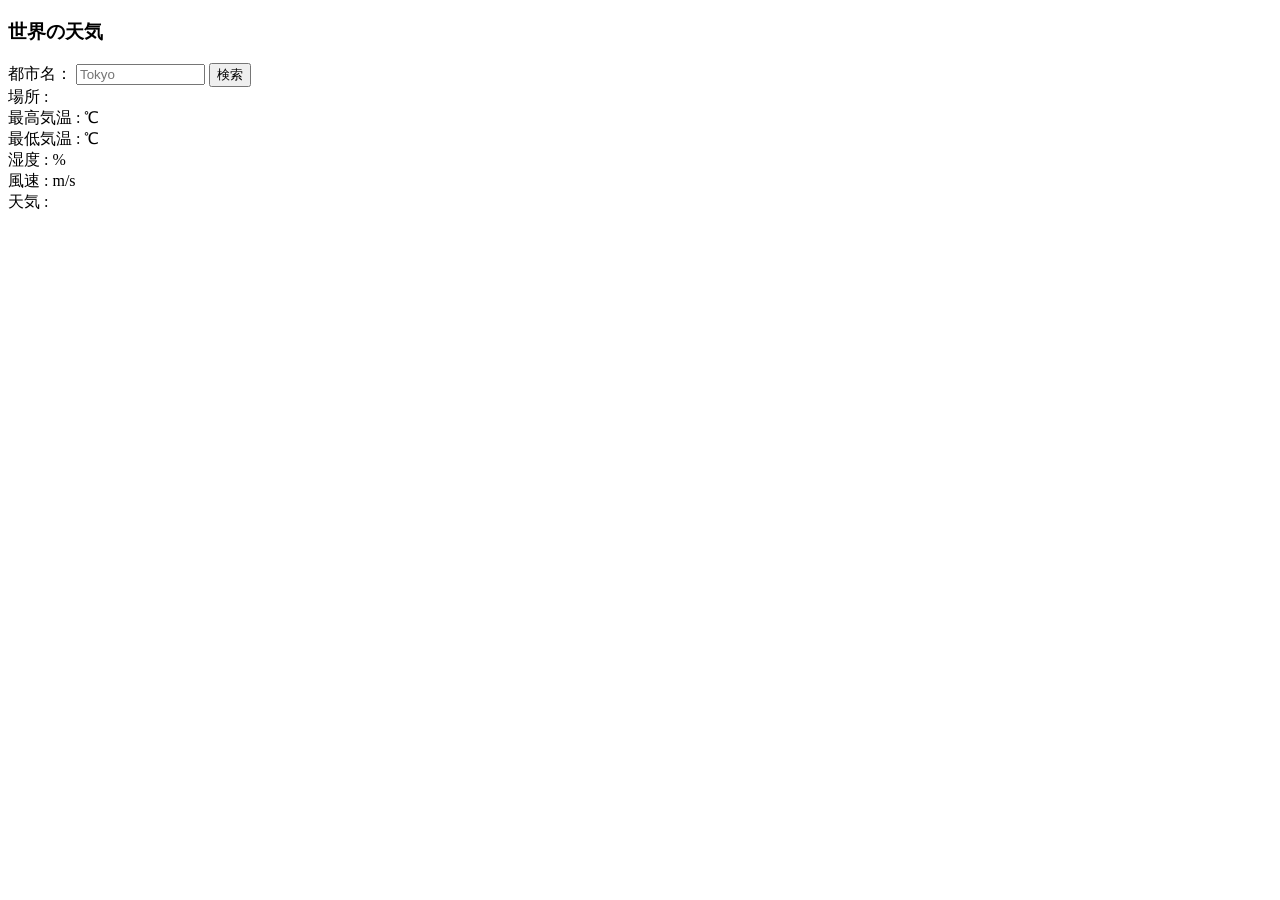
<file: Ajax-Lesson/index.html>
<!DOCTYPE html>
<html lang="ja">
  <head>
    <meta charset="UTF-8" />
    <title>世界の天気</title>
  </head>
  <body>
    <h3>世界の天気</h3>
    <label>都市名：</label>
    <input id="cityname" type="text" size="14" maxlength="14" placeholder="Tokyo">
    <button id="btn">検索</button><br>
    <span>場所 :</span>
    <span id="place"></span><br>
    <span>最高気温 :</span>
    <span id="temp_max"></span>
    <span> ℃</span><br>
    <span>最低気温 :</span>
    <span id="temp_min"></span>
    <span> ℃</span><br>
    <span>湿度 :</span>
    <span id="humidity"></span>
    <span> %</span><br>
    <span>風速 :</span>
    <span id="speed"></span>
    <span> m/s</span><br>
    <span>天気 :</span>
    <span id="weather"></span>
    <div id="icon"><img id="img"></div>
    <script src="js/jquery.min.js"></script>
    <script src="js/script.js"></script>
  </body>
</html>
</file>
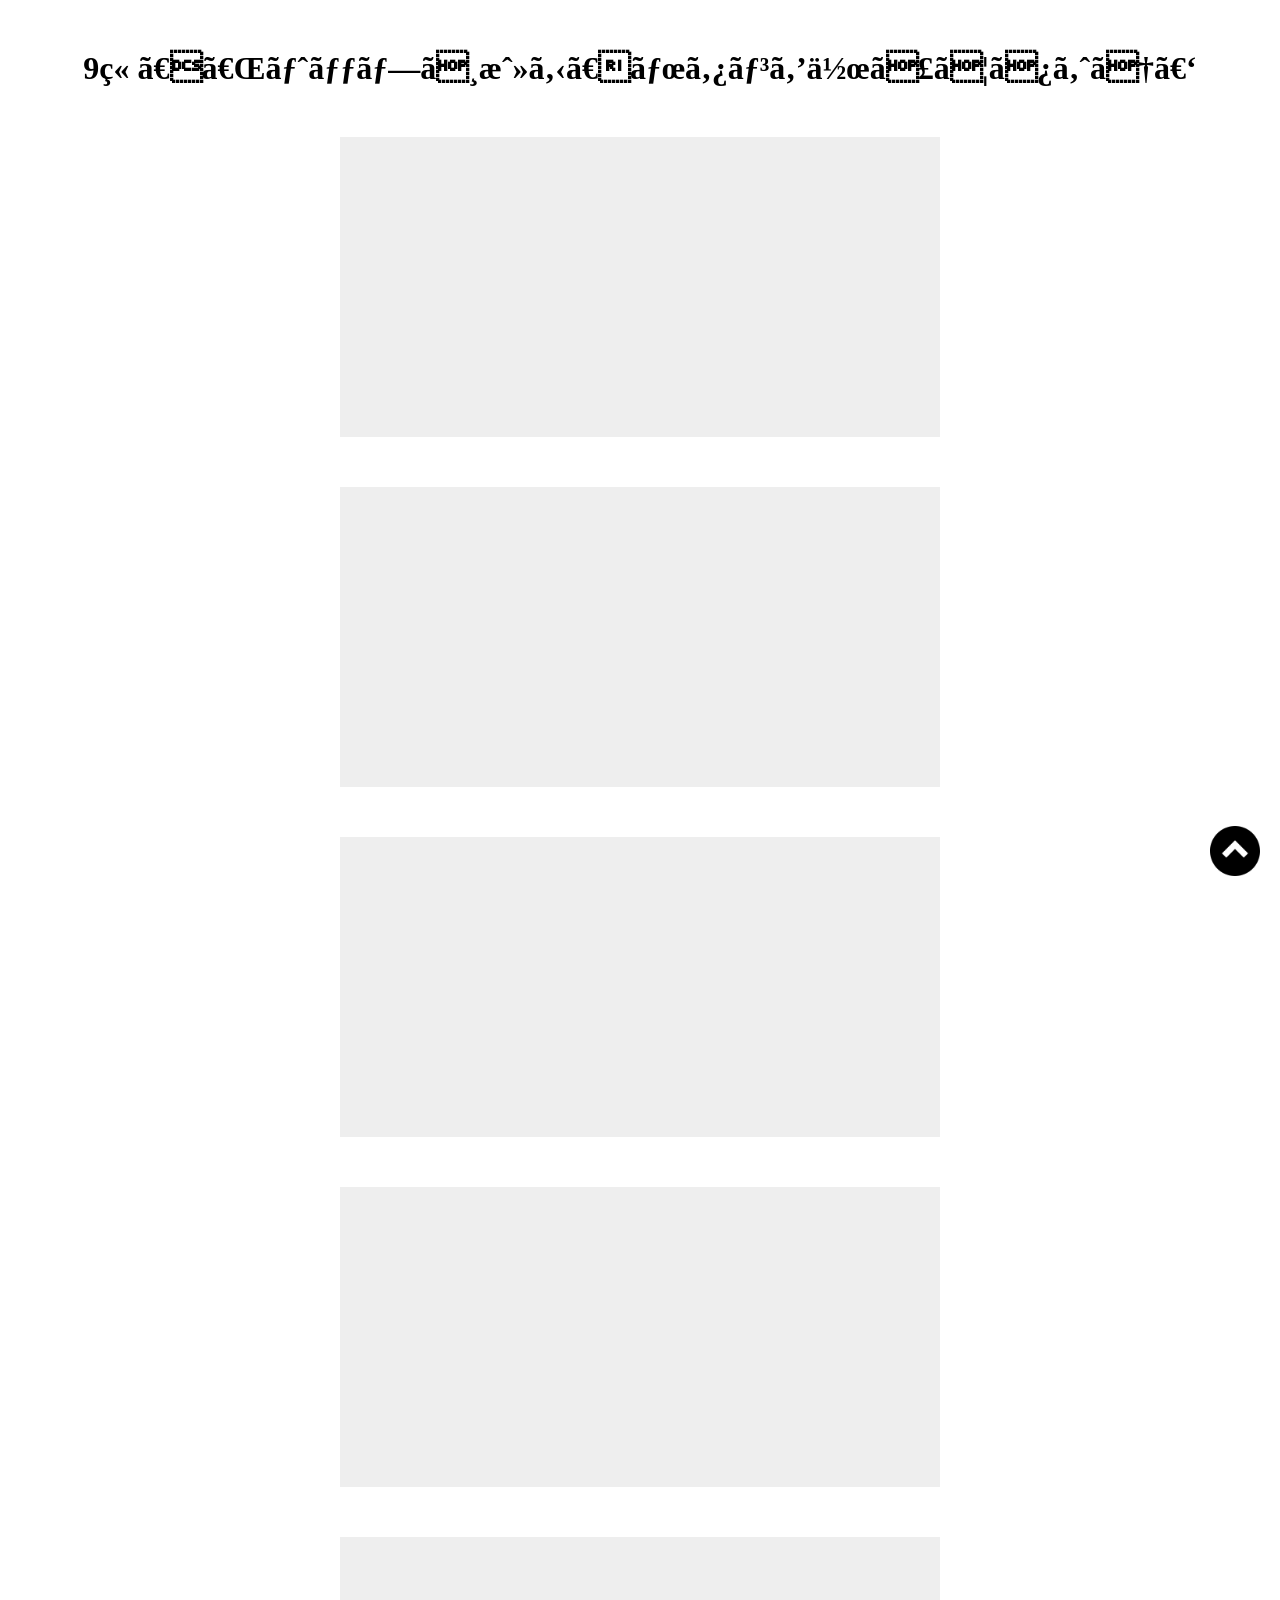
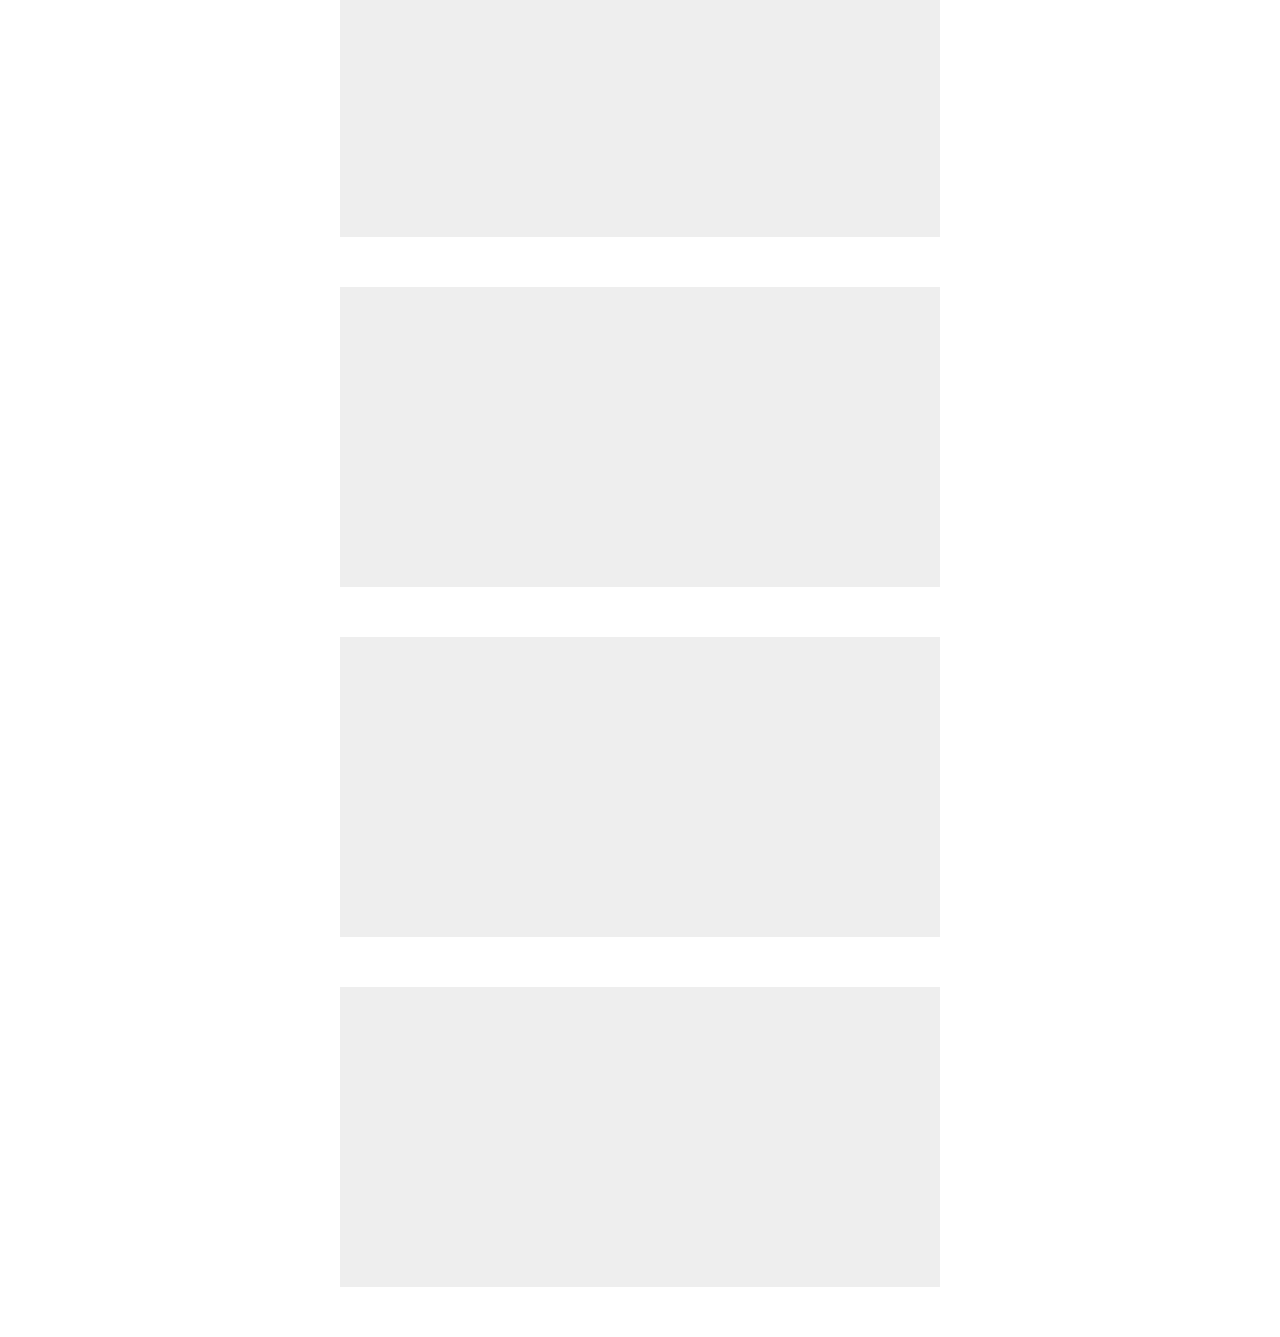
<file: Pagetop-Lesson/index.html>
<!DOCTYPE html>
  <html lang="ja">
  <head>
    <meta charset="UTF-8 /">
    <meta name="viewport" content="width=device-width,initial-scale=1.0">
    <title>9章【「トップへ戻る」ボタンを作ってみよう】</title>
    <link rel="stylesheet" href="css/style.css" />
  </head>
  <body>
    <h1>9章【「トップへ戻る」ボタンを作ってみよう】</h1>

    <div class="box"></div>
    <div class="box"></div>
    <div class="box"></div>
    <div class="box"></div>
    <div class="box"></div>
    <div class="box"></div>
    <div class="box"></div>
    <div class="box"></div>

    <span id="back">
      <a href="#">
        <img src="img/arrow.png" alt="">
      </a>
    </span>

    <script src="js/jquery.min.js"></script>
    <script src="js/script.js"></script>
  </body>
</html>
</file>
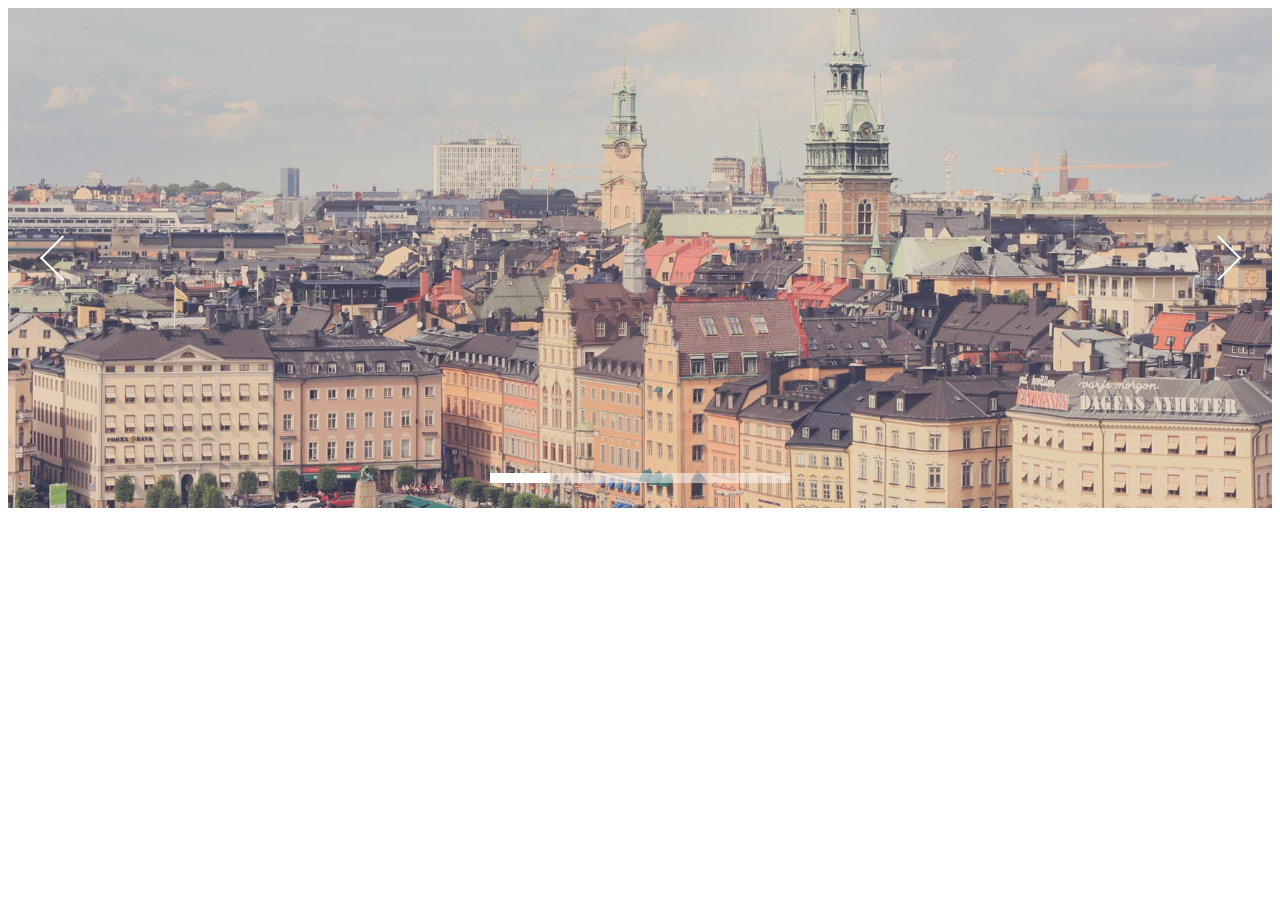
<file: SlideShow-Lesson/index.html>
<!DOCTYPE html>
<html lang="ja">
  <head>
    <meta charset="UTF-8" />
    <link rel="stylesheet" href="css/skippr.css" />
    <link rel="stylesheet" href="css/style.css" />
    <title>skippr導入</title>
  </head>
  <body>

    <div class="container">
      <div class="theTarget">
        <div style="background-image: url(img/test1.jpg)"></div>
        <div style="background-image: url(img/test2.jpg)"></div>
        <div style="background-image: url(img/test3.jpg)"></div>
        <div style="background-image: url(img/test4.jpg)"></div>
        <div style="background-image: url(img/test5.jpg)"></div>
      </div>
    </div>
    
    <script src="js/jquery.min.js"></script>
    <script src="js/skippr.min.js"></script>
    <script src="js/script.js"></script>
  </body>
</html>
</file>
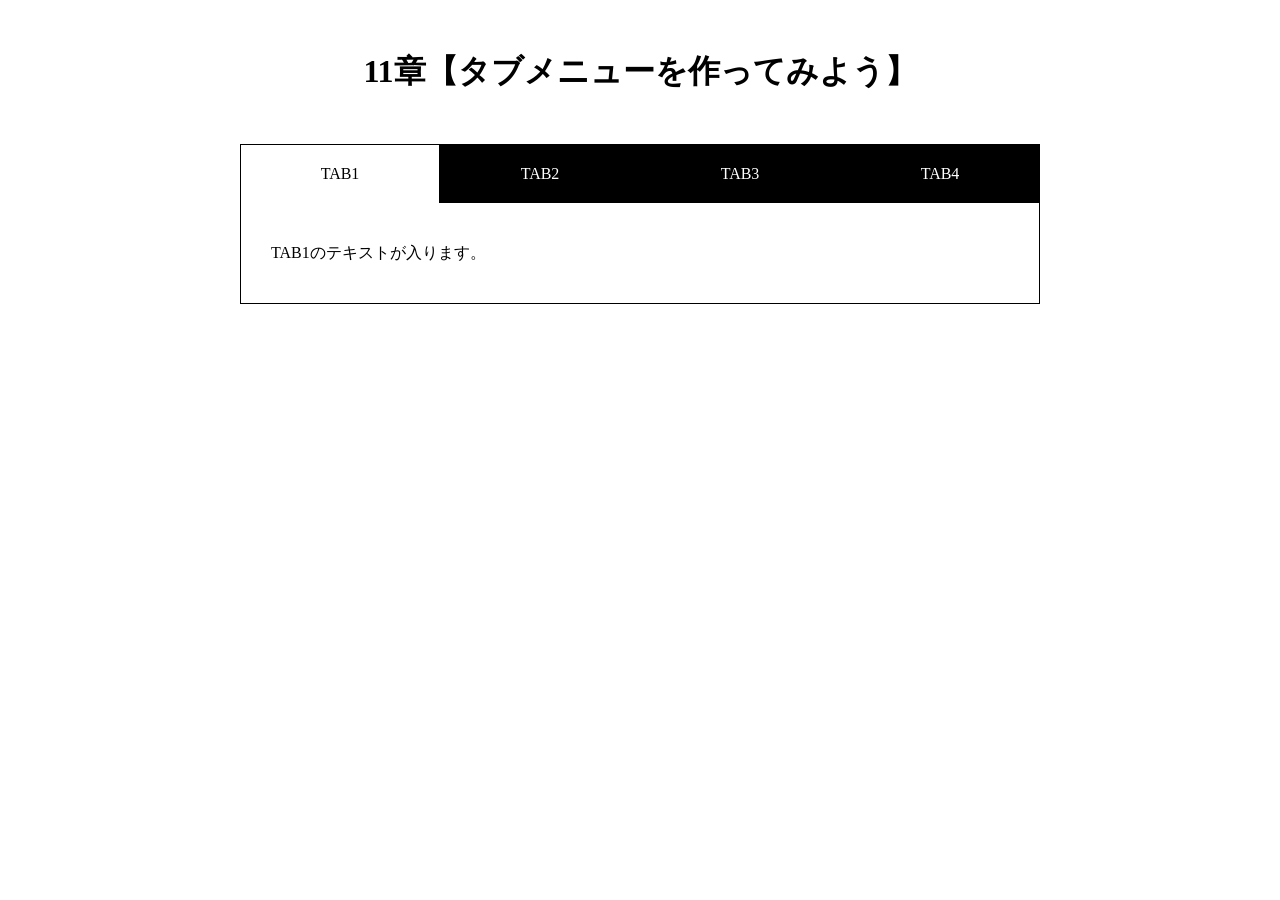
<file: Tabbar-Lesson/index.html>
<!DOCTYPE html>
<html lang="ja">
  <head>
    <meta charset="UTF-8" />
    <meta name="viewport" content="width=device-width,initial-scale=1.0">
    <title>11章【タブメニューを作ってみよう】</title>
    <link rel="stylesheet" href="css/style.css" />
  </head>
  <body>
    <h1>11章【タブメニューを作ってみよう】</h1>

    <div class="wrap">
      <ul id="tab-menu">
        <li><a href="#tab1" class="active">TAB1</a></li>
        <li><a href="#tab2" class="">TAB2</a></li>
        <li><a href="#tab3" class="">TAB3</a></li>
        <li><a href="#tab4" class="">TAB4</a></li>
      </ul>

      <div id="tab-contents">
        <div id="tab1" class="tab">
          <p>TAB1のテキストが入ります。</p>
        </div>

        <div id="tab2" class="tab">
          <p>TAB2のテキストが入ります。TAB2のテキストが入ります。</p>
        </div>

        <div id="tab3" class="tab">
          <p>TAB3のテキストが入ります。TAB3のテキストが入ります。TAB3のテキストが入ります。</p>
        </div>

        <div id="tab4" class="tab">
          <p>TAB4のテキストが入ります。TAB4のテキストが入ります。TAB4のテキストが入ります。TAB4のテキストが入ります。</p>
        </div>
      </div>
    </div>
    <script src="js/jquery.min.js"></script>
    <script src="js/script.js"></script>
  </body>
</html>
</file>
<file: Pagetop-Lesson/css/style.css>
@charset "UTF-8";

* {
  margin: 0;
  padding: 0;
  box-sizing: border-box;
}
h1 {
  text-align: center;
  margin: 50px 0;
}
.box {
  height: 300px;
  width: 600px;
  margin: 0 auto 50px;
  background-color: #eee;
}
#back {
  position: fixed;
  right: 20px;
  bottom: 20px;
}
#back img {
  width: 50px;
}
</file>
<file: SlideShow-Lesson/css/skippr.css>
.skippr{width:100%;height:100%;position:relative;overflow:hidden}.skippr>div{position:absolute;width:100%;height:100%;background-size:cover;background-position:50% 62.5%}.skippr>img{position:absolute;top:50%;left:50%;-webkit-transform:translate(-50%, -50%);-moz-transform:translate(-50%, -50%);-ms-transform:translate(-50%, -50%);transform:translate(-50%, -50%);width:100%;min-height:100%}.skippr-nav-container{position:absolute;left:50%;-webkit-transform:translate(-50%, 0);transform:translate(-50%, 0);-moz-transform:translate(-50%, 0);-ms-transform:translate(-50%, 0);bottom:25px;overflow:auto;z-index:999}.skippr-nav-element{cursor:pointer;float:left;background-color:rgba(255,255,255,0.5);-webkit-transition:all .25s linear;transition:all .25s linear}.skippr-nav-element-bubble{width:12px;height:12px;border-radius:50%;margin:0 4px}.skippr-nav-element-block{width:60px;height:10px}.skippr-nav-element:hover,.skippr-nav-element-active{background-color:#fff}.skippr-arrow{position:absolute;z-index:999;top:50%;-webkit-transform:translate(0%, -50%);-moz-transform:translate(0%, -50%);-ms-transform:translate(0%, -50%);transform:translate(0%, -50%);width:30px;height:30px;transform-origin:center center;-webkit-transform-origin:top left;cursor:pointer}.skippr-previous{left:2.5%;-webkit-transform:rotate(-45deg);transform:rotate(-45deg);border-top:2px solid white;border-left:2px solid white}.skippr-next{right:3.5%;-webkit-transform:rotate(-45deg);transform:rotate(-45deg);border-bottom:2px solid white;border-right:2px solid white}
/*# sourceMappingURL=skippr.css.map */
</file>
<file: SlideShow-Lesson/css/style.css>
.container {
  height: 500px;
}
</file>
<file: Tabbar-Lesson/css/style.css>
@charset "UTF-8";

* {
  margin: 0;
  padding: 0;
  box-sizing: border-box;
}

h1 {
  text-align: center;
  margin: 50px 0;
}

.wrap {
  width: 90%;
  max-width: 800px;
  margin: 0 auto;
}

#tab-menu {
  display: flex;
}

#tab-menu li {
  list-style-type: none;
  width: 25%;
}

#tab-menu li a {
  color: #fff;
  text-decoration: none;
  display: block;
  padding: 20px;
  text-align: center;
  background: #000;
  border: 1px solid #000;
  border-bottom: none;
}

#tab-menu .active {
  background: #fff;
  color: #000;
}

#tab-contents {
  display: flex;
  flex-wrap: wrap;
}

#tab-contents .tab {
  width: 100%;
  padding: 30px;
  background: #fff;
  border: 1px solid #000;
  border-top: none;
}

#tab-contents p {
  color: #000;
  line-height: 2.5;
}
</file>
